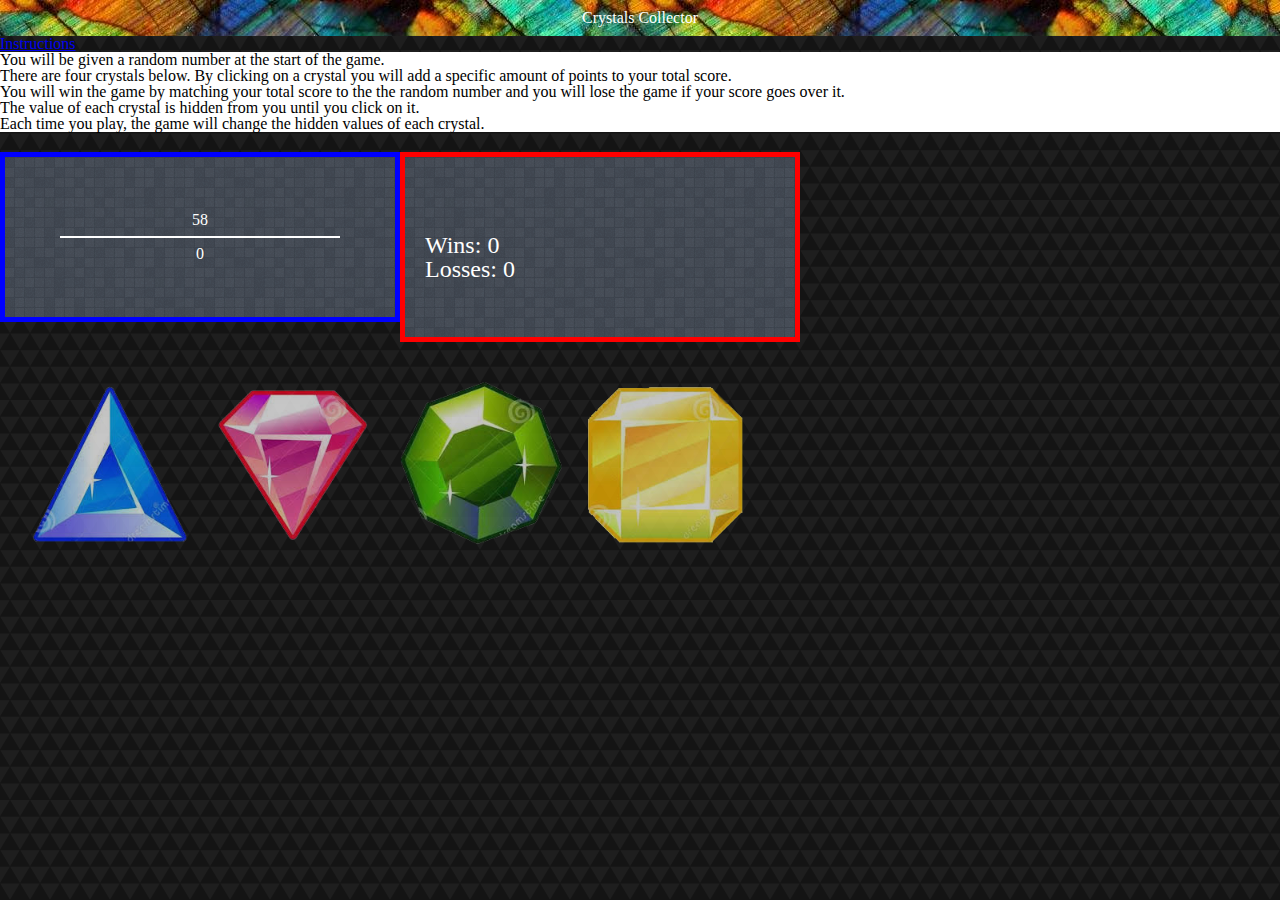
<file: index.html>
<!DOCTYPE html>
<html>
  <head>
    <meta charset="utf-8">
    <meta name="viewport" content="width=device-width">
    <title>Crystals Collector</title>
    <link rel="stylesheet" href="assets/css/reset.css">
    <link rel="stylesheet" href="https://maxcdn.bootstrapcdn.com/bootstrap/4.0.0-beta.2/css/bootstrap.min.css" integrity="sha384-PsH8R72JQ3SOdhVi3uxftmaW6Vc51MKb0q5P2rRUpPvrszuE4W1povHYgTpBfshb" crossorigin="anonymous">
    <link rel="stylesheet" href="assets/css/style.css">
    <script src="https://ajax.googleapis.com/ajax/libs/jquery/3.2.1/jquery.min.js"></script>
    <script src="https://cdnjs.cloudflare.com/ajax/libs/popper.js/1.12.3/umd/popper.min.js" integrity="sha384-vFJXuSJphROIrBnz7yo7oB41mKfc8JzQZiCq4NCceLEaO4IHwicKwpJf9c9IpFgh" crossorigin="anonymous"></script>
    <script src="https://maxcdn.bootstrapcdn.com/bootstrap/4.0.0-beta.2/js/bootstrap.min.js" integrity="sha384-alpBpkh1PFOepccYVYDB4do5UnbKysX5WZXm3XxPqe5iKTfUKjNkCk9SaVuEZflJ" crossorigin="anonymous"></script>
  </head>
  <body>
    <div id="audioElements">

      <audio id="ping">
        <source src="assets/sounds/ping.mp3" type="audio/mp3">
        Your browser does not support mp3 files.
      </audio>

      <audio id="break">
        <source src="assets/sounds/glass-break.wav" type="audio/wav">
        Your browser does not support wav files.
      </audio>

      <audio id="success">
        <source src="assets/sounds/success.wav" type="audio/wav">
        Your browser does not support wav files.
      </audio>

      <audio id="imgBoxHover" loop>
        <source src="assets/sounds/imgBoxHover.wav" type="audio/wav">
        Your browser does not support wav files.
      </audio>

    </div>

    <div class="header">
      <h1>Crystals Collector</h1>
    </div>

    <div class="container-fluid align-content-center">
      <div id="iBtn" class="row">
        <a href="#instructions" class="btn btn-info" data-toggle="collapse">Instructions</a>
        <div id="instructions" class="collapse px-5 pt-2">
          <p class="">You will be given a random number at the start of the game.
            <br>There are four crystals below.  By clicking on a crystal you will add a specific amount of points to your total score.
            <br>You will win the game by matching your total score to the the random number and you will lose the game if your score goes over it.
            <br>The value of each crystal is hidden from you until you click on it.
            <br>Each time you play, the game will change the hidden values of each crystal.
          </p>
        </div>
      </div>

      <div class="container justify-content-md-center mt-5 game">
        <div id="goalBoxContainer" class="row justify-content-md-center portrait">
          <div id="goalBox" class="col-sm-12 mx-auto">
            <p id="hint">Click the crystals to add up to the number below!</p>
            <h4 id="rdmNum1">?</h4>
            <hr>
            <h4 id="guessTot1">?</h4>
          </div>
        </div>
        <div id="statsBox" class="row justify-content-md-center landscape">
          <div id="goalBox" class="col-sm-6 my-0 mx-1 pt-2">
            <h4 id="rdmNum">?</h4>
            <hr>
            <h4 id="guessTot">?</h4>
          </div>
          <div id="scoreBox" class="col-sm-6 my-0 px-1 mx-1">
            <div class="row px-2">
              <div id='wins' class="col-sm-5"><p>Wins: <span id="winScore">0</span></p></div>
              <div id='losses' class="col-sm-5"><p>Losses: <span id="lossScore">0</span></p></div>
            </div>
          </div>
        </div>
        <div id="crystalsRow" class="row justify-content-md-center landscape">
          <div id= "imageBox" class="mx-auto">
            <div id="crystals" class="row justify-content-md-center">
              <img id="crystalImage" class="image" src="assets/images/crystalc3.png" alt="crystal" value=0>
              <img id="crystalImage" class="image" src="assets/images/crystalc4.png" alt="crystal" value=1>
              <img id="crystalImage" class="image" src="assets/images/crystalc2.png" alt="crystal" value=2>
              <img id="crystalImage" class="image" src="assets/images/crystalc1.png" alt="crystal" value=3>
            </div>
          </div>
        </div>
        <div id="crystalsRow1" class="row justify-content-md-center portrait">
          <div id= "imageBox" class="mx-auto">
            <div id="crystals0" class="row justify-content-md-center">
              <img id="crystalImage" class="image" src="assets/images/crystalc3.png" alt="crystal" value=0>
              <img id="crystalImage" class="image" src="assets/images/crystalc4.png" alt="crystal" value=1>
            </div>
            <div id="crystals1" class="row justify-content-md-center">
              <img id="crystalImage" class="image" src="assets/images/crystalc2.png" alt="crystal" value=2>
              <img id="crystalImage" class="image" src="assets/images/crystalc1.png" alt="crystal" value=3>
            </div>
          </div>
        </div>
        <div id="messageRow" class="row justify-content-md-center" style="display: none"></div>
        <div id="scoreBoxContainer" class="row justify-content-md-center portrait">
          <div id = "scoreBox" class="col-sm-12 mx-auto">
            <div class="row px-2">
              <div id='wins' class="col-sm"><h5>Wins: <span id="winScore1">0</span></h5></div>
              <div id='losses' class="col-sm"><h5>Losses: <span id="lossScore1">0</span></h5></div>
            </div>
          </div>
        </div>
      </div>

    </div>

    <script src="assets/javascript/game.js"></script>
  </body>
</html>
</file>
<file: assets/css/style.css>
body {
  background-image: url("../images/dark-triangles.png");
}

.header {
  background-image: url("../images/crystals-bgi.jpg");
  display: flex;
  align-items: center;
  justify-content: center;
  color: white;
  padding: 10px;
}

#instructions {
  background-color: white;
  width: full;
}


#hint {
  font-size: 12px;
}

#goalBox,
#scoreBox {
  background-image: url("../images/random_grey_variations.png");
  width: 500px;
  padding: 20px;
  background-color: white;
  text-align: center;
  margin: 20px 0px 10px 0px;
  align-content: center;
  color: white;
  max-width: 550px
}

#goalBox {
  height: 160px;
  border: 5px solid blue;
}

#scoreBox {
  border: 5px solid red;
  text-align: left;
  height: 80px;
}

#rdmNum,
#guessTot {
  align-self: center
}

hr {
  width: 80%;
  height: 2px;
  margin-left: auto;
  margin-right: auto;
  background-color:#fff;
  color:inherit;
  border: 0 none;
}

#crystalsRow {
  padding: 20px;
}

#crystalImage {
  width: 150px;
  height: 150px;
}

#imgBox {
  min-width: 270px;
}

img {opacity: .75}

img:hover{opacity: 1}

#messageSpan {
  font-size: 100px;
  color: green;
  margin: 0 auto 0 auto;
}

.landscape {
  display: flex;
}

.portrait {
  display: none;
}

#statsBox {
  /* border: 5px solid green; */
  color: white;
}

/* Media queries */

/* Smartphones (portrait and landscape) ----------- */
@media only screen
and (min-device-width : 320px)
and (max-device-width : 480px) {
  /* Styles */
  .header h1 {
    font-size: 175%;
  }

  #crystalImage {
    width: 100px;
    height: 100px;
  }

  #crystalsRow {
    padding: 20px;
  }

  #messageSpan {
    font-size: 80px;
  }

  #goalBox,
  #scoreBox {
    background-image: url("../images/random_grey_variations.png");
    max-width: 350px;
  }

  #wins,
  #losses {
    max-width: 150px;
  }
}

/* Smartphones (landscape) ----------- */
@media only screen
and (min-height : 412px)
and (orientation: landscape) {
  /* Styles */
  .landscape {
    display: flex;
  }

  .portrait {
    display: none;
  }

  #crystalImage {
    width: 100px;
    height: 100px;
  }

  #goalBoxContainer,
  #scoreBoxContainer {
    display: none;
  }

  #StatsBox {
    display: flex;
  }

  #goalBox,
  #scoreBox {
    max-width: 250px;
    height: 120px
  }

  #scoreBox {
    padding-top: 40px;
  }

  #wins,
  #losses {
    font-size: 110%
  }
}

/* Smartphones (portrait) ----------- */
@media only screen
and (max-width : 320px)
and (orientation: portrait)  {
/* Styles */
  .landscape {
    display: none;
  }

  .portrait {
    display: flex;
  }

  #crystalImage {
    width: 100px;
    height: 100px;
  }
}

/* ----------- iPhone 6+, 7+ and 8+ ----------- */
/* Portrait and Landscape */
@media only screen
and (min-device-width: 414px)
and (max-device-width: 736px)
and (-webkit-min-device-pixel-ratio: 3) {
  /* Styles */
  .header h1 {
    font-size: 175%;
  }

  #crystalImage {
    width: 100px;
    height: 100px;
  }

  #crystalsRow {
    padding: 20px;
  }

  #messageSpan {
    font-size: 80px;
  }
}
/* ----------- iPhone 6+, 7+ and 8+ ----------- */
/* Portrait */
@media only screen
and (min-device-width: 414px)
and (max-device-width: 736px)
and (-webkit-min-device-pixel-ratio: 3)
and (orientation: portrait) {
  /* Styles */
  .landscape {
    display: none;
  }

  .portrait {
    display: flex;
  }

  #crystalImage {
    width: 100px;
    height: 100px;
  }
}
/* ----------- iPhone 6+, 7+ and 8+ ----------- */
/* Landscape */
@media only screen
  and (min-device-width: 414px)
  and (max-device-width: 736px)
  and (-webkit-min-device-pixel-ratio: 3)
  and (orientation: landscape) {
  /* Styles */
  .landscape {
    display: flex;
  }

  .portrait {
    display: none;
  }

  #crystalImage {
    width: 100px;
    height: 100px;
  }
}

/* iPads (portrait and landscape) ----------- */
@media only screen
and (min-device-width : 768px)
and (max-device-width : 1024px) {
  /* Styles */

  #crystalImage {
    width: 150px;
    height: 150px;
  }

  #goalBox,
  #scoreBox {
    max-width: 400px;
  }
}
/* iPads (landscape) ----------- */
@media only screen
and (min-device-width : 768px)
and (max-device-width : 1024px)
and (orientation : landscape) {
/* Styles */
  .landscape {
    display: flex;
  }

  .portrait {
    display: none;
  }

  #crystalImage {
    width: 150px;
    height: 150px;
  }

}
/* iPads (portrait) ----------- */
@media only screen
and (min-device-width : 768px)
and (max-device-width : 1024px)
and (orientation : portrait) {
/* Styles */
  .landscape {
    display: none;
  }

  .portrait {
    display: flex;
  }

  #crystalImage {
    width: 200px;
    height: 200px;
  }

}

/* Desktops and laptops ----------- */
@media only screen
and (min-width : 1224px) {
/* Styles */
  .landscape {
    display: flex;
  }

  .portrait {
    display: none;
  }

  #goalBox,
  #scoreBox {
    max-width: 500px;
  }

  #crystalImage {
    width: 180px;
    height: 180px;
  }

  #goalBoxContainer,
  #scoreBoxContainer {
    display: none;
  }

  #StatsBox {
    display: flex;
    height: 100px;
  }

  #goalBox,
  #scoreBox {
    max-width: 350px;
    height: 120px
  }

  #scoreBox {
    padding-top: 40px;
  }

  #wins,
  #losses {
    font-size: 150%
  }

}
</file>
